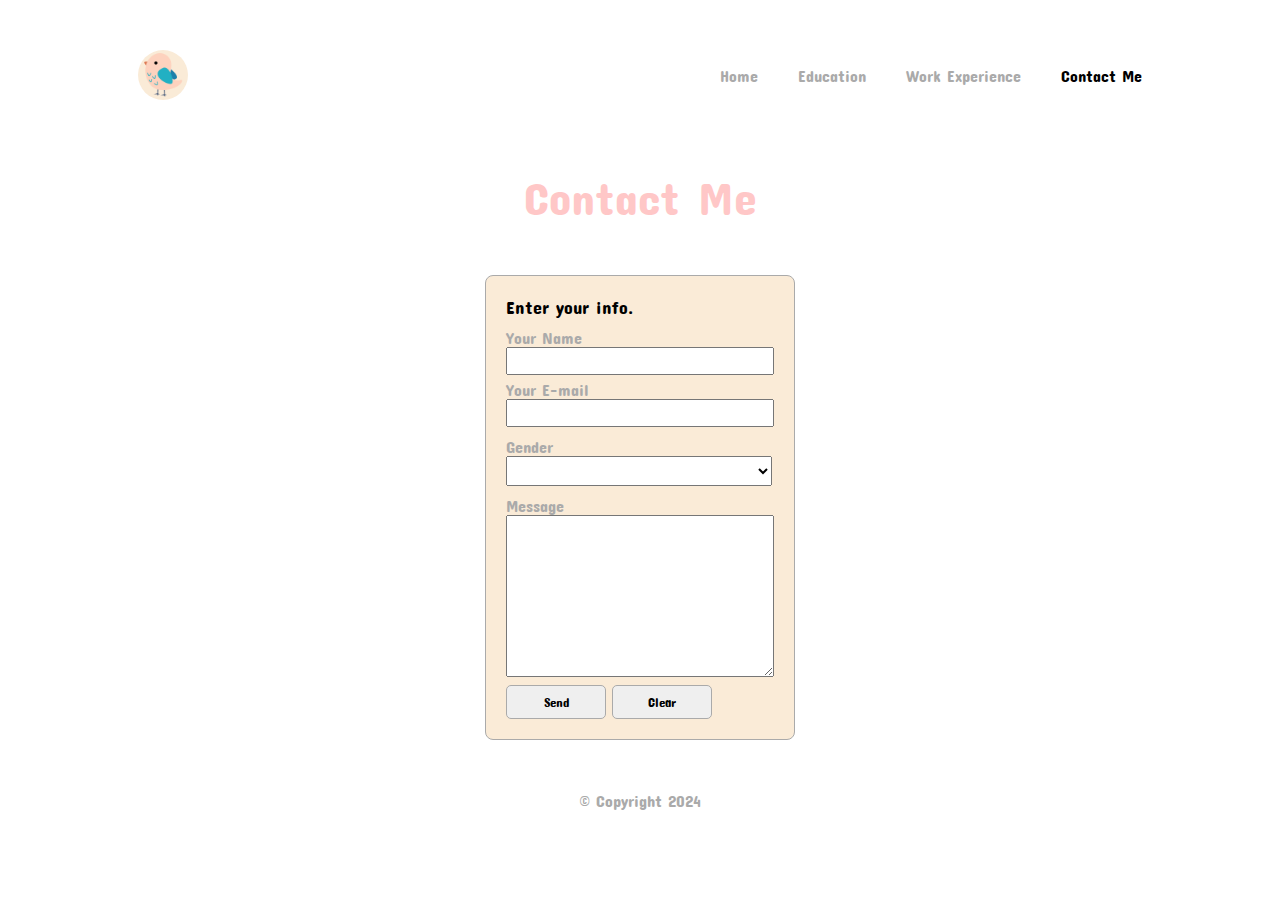
<file: pages/contact.html>
<!DOCTYPE html>
<html lang="en">
  <head>
    <meta charset="UTF-8" />
    <meta name="viewport" content="width=device-width, initial-scale=1.0" />
    <title>Contact me</title>
    <link rel="preconnect" href="https://fonts.googleapis.com">
    <link rel="preconnect" href="https://fonts.gstatic.com" crossorigin>
    <link href="https://fonts.googleapis.com/css2?family=Concert+One&display=swap" rel="stylesheet">
    <link rel="stylesheet" href="../styles.css" />
  </head>
  <body>
    <div class="container">
      <div class="nav-bar">
        <div class="nav-bar-l">
          <img src="../assets/pics/bird.png" alt="bird-png" />
        </div>
        <nav class="nav-bar-r">
          <a href="../index.html">Home</a>
          <a href="./education.html">Education</a>
          <a href="./work.html">Work Experience</a>
          <p>Contact Me</p>
        </nav>
      </div>
      <div class="content">
        <div class="user-name">Contact Me</div>
      </div>

      <div class="content-contact">
        <div class="contact-box">
          <form action="./contact.html" method="POST">
            <div class="title">Enter your info.</div>
            <label for="info-fname">Your Name</label>
            <br />
            <input type="text" namae="info-fname" value="" />
            <div class="info-input">
              <label for="info-email">Your E-mail</label>
              <br />
              <input type="text" namae="info-email" value="" />
            </div>
            <div class="info-input">
              <label for="info-gender">Gender</label>
              <br />
              <select name="gender" id="">
                <option value=""></option>
                <option value="female">Female</option>
                <option value="male">Male</option>
                <option value="non-binary">Non-Binary</option>
                <option value="other">Other</option>
                <option value="Prefer not to answer">
                  Perfer not to Answer
                </option>
              </select>
            </div>
            <div class="info-input">
              <label for="info-message">Message</label>
              <textarea name="info-message" id="infotext" cols="32" rows="10">
              </textarea>
            </div>
            <button type="submit" class="btn btn-send">Send</button>
            <button type="reset" class="btn btn-reset">Clear</button>
          </form>
        </div>
      </div>
      <footer>
        <div class="text-footer">&copy; Copyright 2024</div>
      </footer>
    </div>
  </body>
</html>
</file>
<file: styles.css>
* {
  margin: 0;
  padding: 0;
  font-family: "Concert One", sans-serif;
  font-weight: 400;
  font-style: normal;
}

.container {
  margin-inline: 10%;
}
.nav-bar {
  display: flex;
  justify-content: space-between;
  padding: 50px 10px;
  font-size: 16px;
  align-items: center;
}

.nav-bar-l img {
  width: 50px;
}

.nav-bar-l {
  background-color: antiquewhite;
  overflow: hidden;
  width: 50px;
  height: 50px;
  border-radius: 50px;
}
.nav-bar-r {
  display: flex;
  gap: 40px;
}
.nav-bar-r a {
  display: block;
  text-decoration: none;
  color: #aaaaaa;
}
a:hover {
  background-color: #ffe2e2;
}

.content,
.text-footer {
  color: #aaaaaa;
  text-align: center;
  padding: 20px;
}
.user-name,
.title-content {
  display: flex;
  justify-content: center;
  gap: 20px;
  font-size: 46px;
  color: #ffc7c7;
  font-family: 600;
}
.job,
.parag {
  margin-block: 20px;
  color: #aaaaaa;
  font-size: 16px;
}
.parag {
  text-align: justify;
  line-height: 30px;
}
.my-pic img {
  text-align: center;
  width: 40%;
}
.title-content {
  font-size: 22px;
  margin-bottom: 10px;
}
.block-content {
  display: inline-block;
}
.parag-1 {
  display: flex;
  gap: 20px;
  color: #aaaaaa;
  font-size: 16px;
  margin-block: 20px;
}
.block-content img {
  width: 8%;
  gap: 10px;
}
/* ----------- Education page--------------- */

.my-pic-education img {
  text-align: center;
  width: 10%;
}
.table-education,
.table-experient {
  border: 1px solid red;
  border-collapse: collapse;
  width: 70%;
  text-align: center;
  margin-block: 5%;
}
.table-h {
  background-color: #ffe2e2;
}
.table-education td,
.table-experient td,
.table-education th,
.table-experient th {
  color: #aaaaaa;
  border: 1px solid #aaaaaa;
  padding: 10px 10px;
}
.content-education,
.content-experient,
.content-contact {
  display: flex;
  justify-content: center;
}

/* ----------- Education page--------------- */
.my-pic-experient img {
  width: 30%;
}
.table-experient {
  margin-block: 2.5%;
}
/* ----------- Contact page--------------- */
.title {
  font-size: 18px;
  font-weight: 500;
  padding-bottom: 10px;
}
label {
  color: #aaaaaa;
}
.content-contact form {
  display: table-caption;
  border: 1px solid #aaaaaa;
  border-radius: 8px;
  padding: 20px;
  margin-block: 10%;
  background-color: antiquewhite;
}

#infotext {
  text-align: start;
  width: -webkit-fill-available;
}

.contact-box input {
  width: 264px;
  height: 24px;
  text-align: center;
}

.info-input select {
  width: 266px;
  height: 30px;
  text-align: center;
}

.btn {
  padding: 8px;
  text-align: center;
  border: 1px solid #aaaaaa;
  border-radius: 5px;
  color: black;
  font-weight: 500;
  width: 100px;
}

.btn:hover {
  background-color: #ffc7c7;
  font-weight: bold;
}
.info-input {
  padding-block: 5px;
}
</file>
